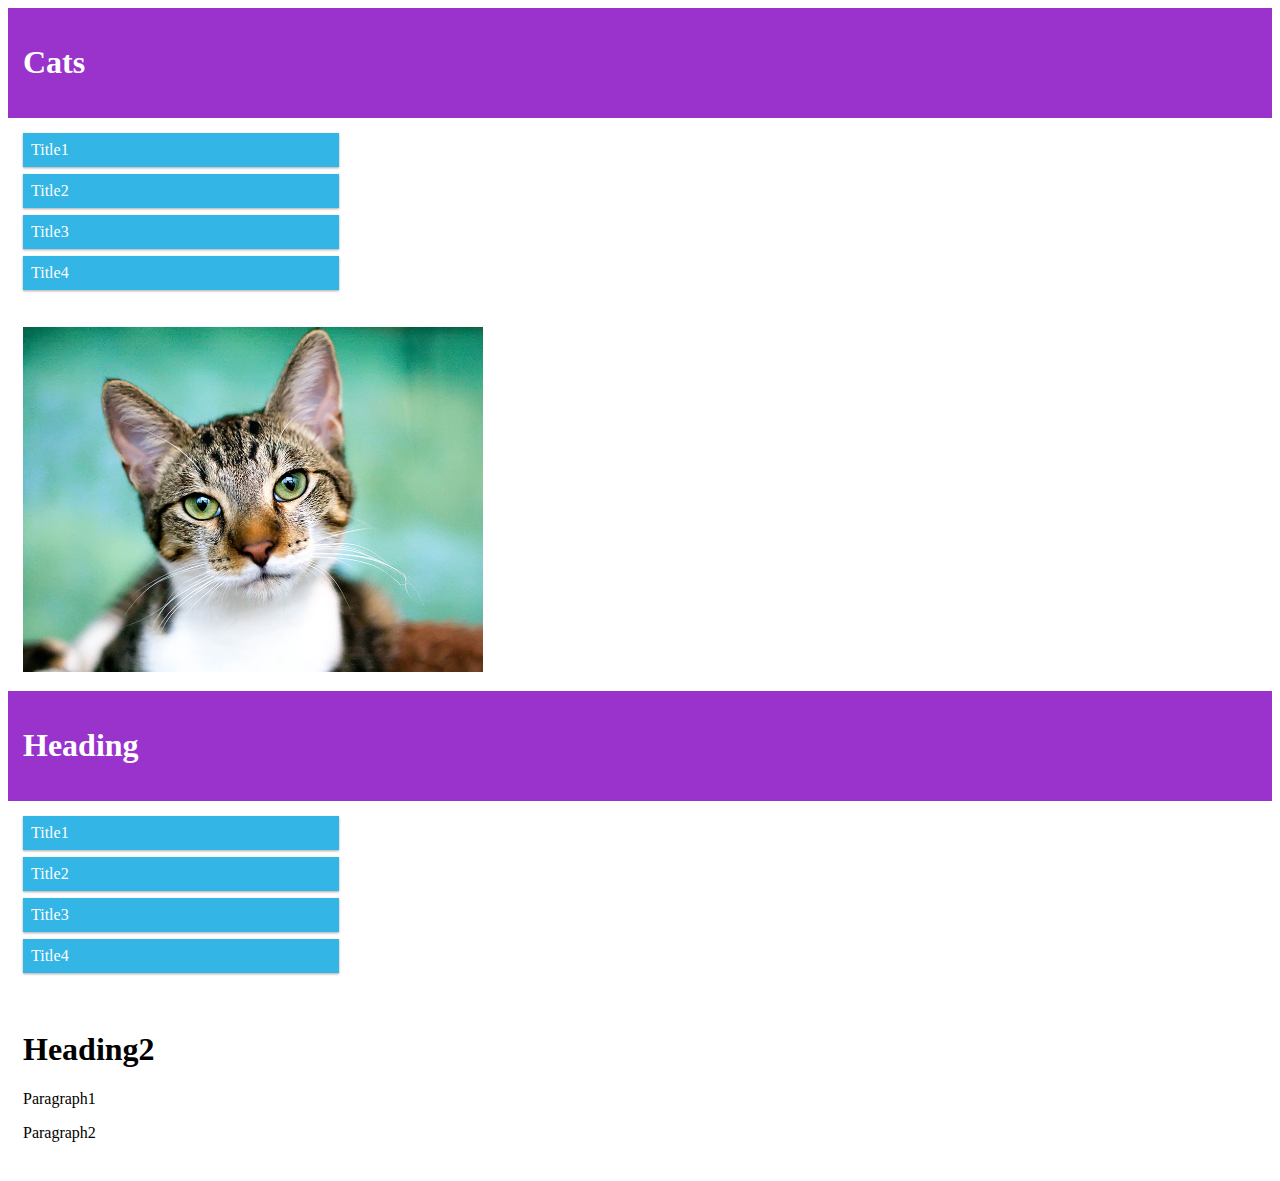
<file: index.html>
<!DOCTYPE html>
<html>
<head>
    <link rel="stylesheet" href="day8Responsive.css">
    <meta name="viewport" content="width=device-width, initial-scale=1.0">
<style>

</style>
</head>
<body>

<div class="header">
  <h1>Cats</h1>
</div>

<div class="row">
  <div class="col-3 menu">
    <ul>
      <li>Title1</li>
      <li>Title2</li>
      <li>Title3</li>
      <li>Title4</li>
    </ul>
  </div>

  <div class="col-9">
    <img src="catimg.jpg" alt="cat picture" width="460" height="345">
  </div>
</div>

</style>
</head>
<body>

<div class="header">
  <h1>Heading</h1>
</div>

<div class="row">
  <div class="col-3 menu">
    <ul>
      <li>Title1</li>
      <li>Title2</li>
      <li>Title3</li>
      <li>Title4</li>
    </ul>
  </div>

  <div class="col-9">
    <h1>Heading2</h1>
    <p>Paragraph1</p>
    <p>Paragraph2</p>
  </div>
</div>

</body>
</html>
</file>
<file: day8Responsive.css>
{
  box-sizing: border-box;
}

.row::after {
  content: "";
  clear: both;
  display: table;
}

[class*="col-"] {
  float: left;
  padding: 15px;
}

.col-1 {width: 8.33%;}
.col-2 {width: 16.66%;}
.col-3 {width: 25%;}
.col-4 {width: 33.33%;}
.col-5 {width: 41.66%;}
.col-6 {width: 50%;}
.col-7 {width: 58.33%;}
.col-8 {width: 66.66%;}
.col-9 {width: 75%;}
.col-10 {width: 83.33%;}
.col-11 {width: 91.66%;}
.col-12 {width: 100%;}

html {
  font-family: "Times New Roman", sans-serif;
}

.header {
  background-color: #9933cc;
  color: #ffffff;
  padding: 15px;
}

.menu ul {
  list-style-type: none;
  margin: 0;
  padding: 0;
}

.menu li {
  padding: 8px;
  margin-bottom: 7px;
  background-color: #33b5e5;
  color: #ffffff;
  box-shadow: 0 1px 3px rgba(0,0,0,0.12), 0 1px 2px rgba(0,0,0,0.24);
}

.menu li:hover {
  background-color: #0099cc;
}
</file>
